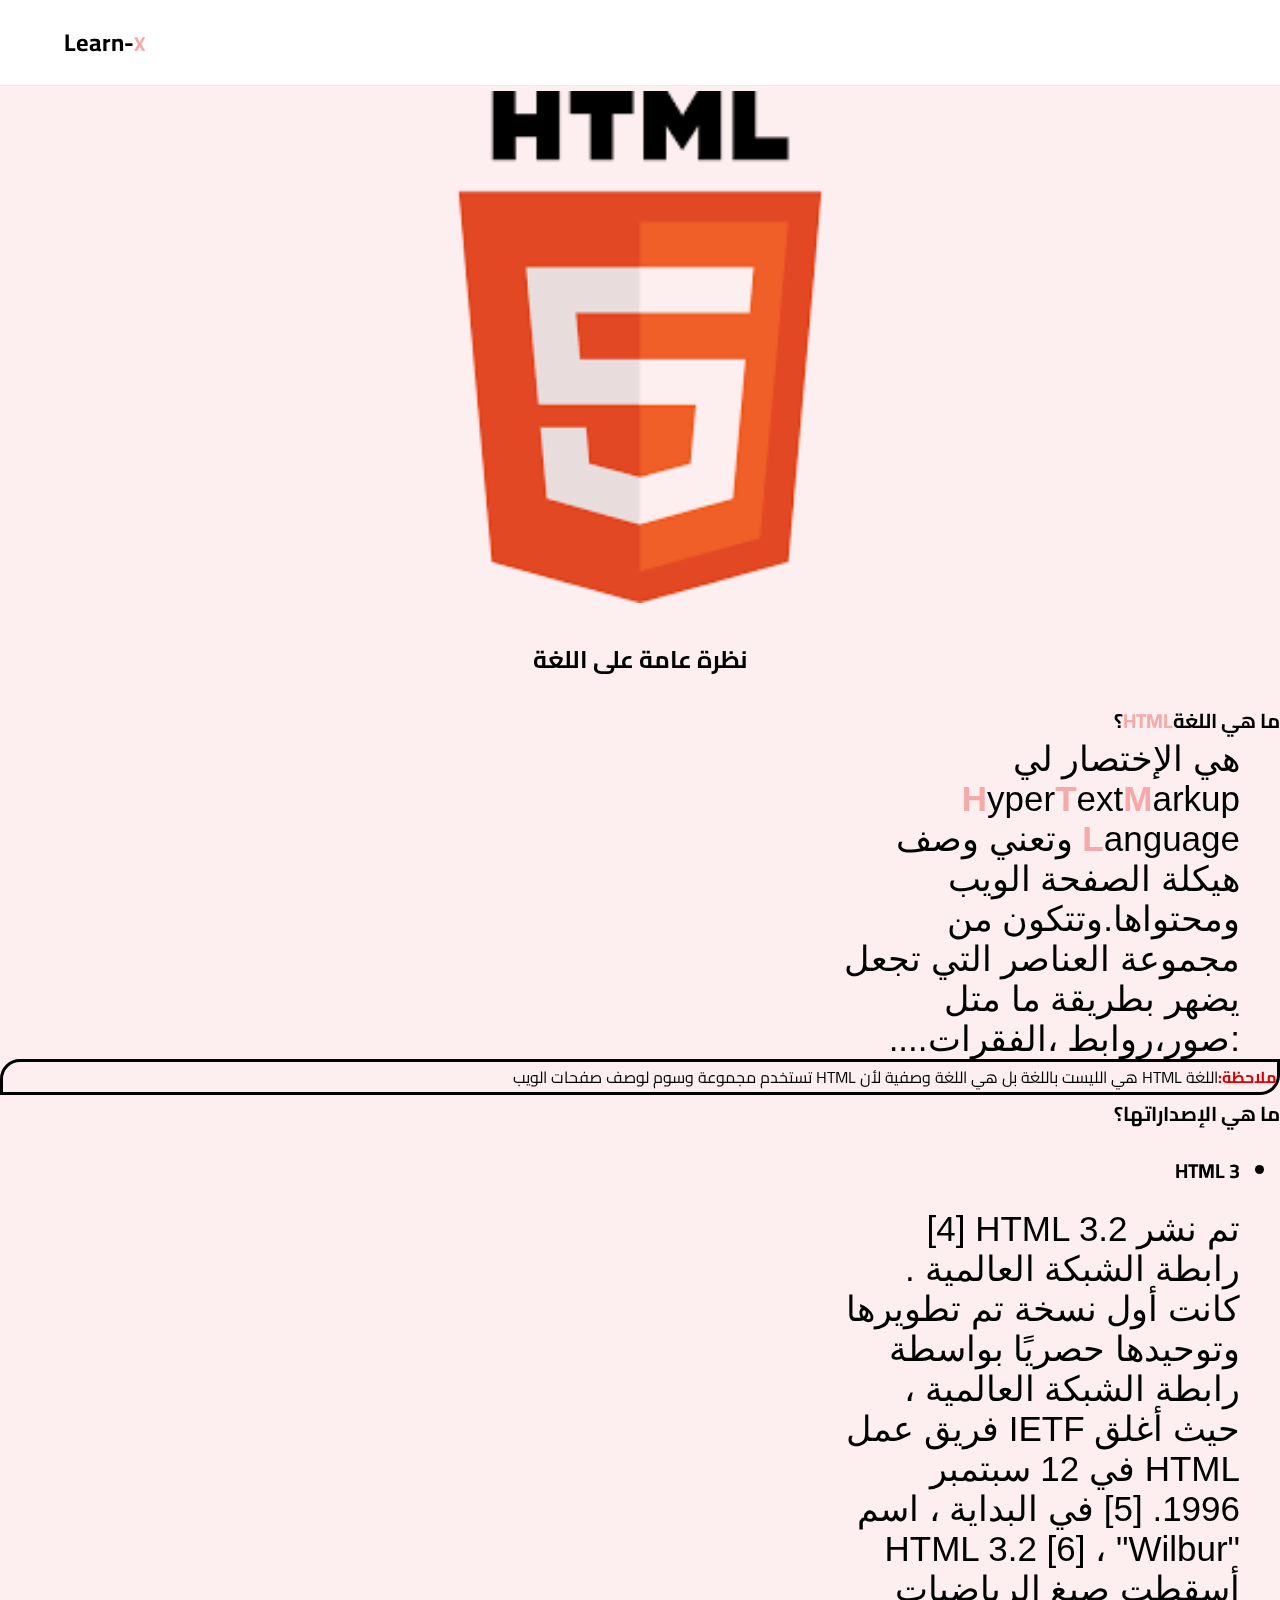
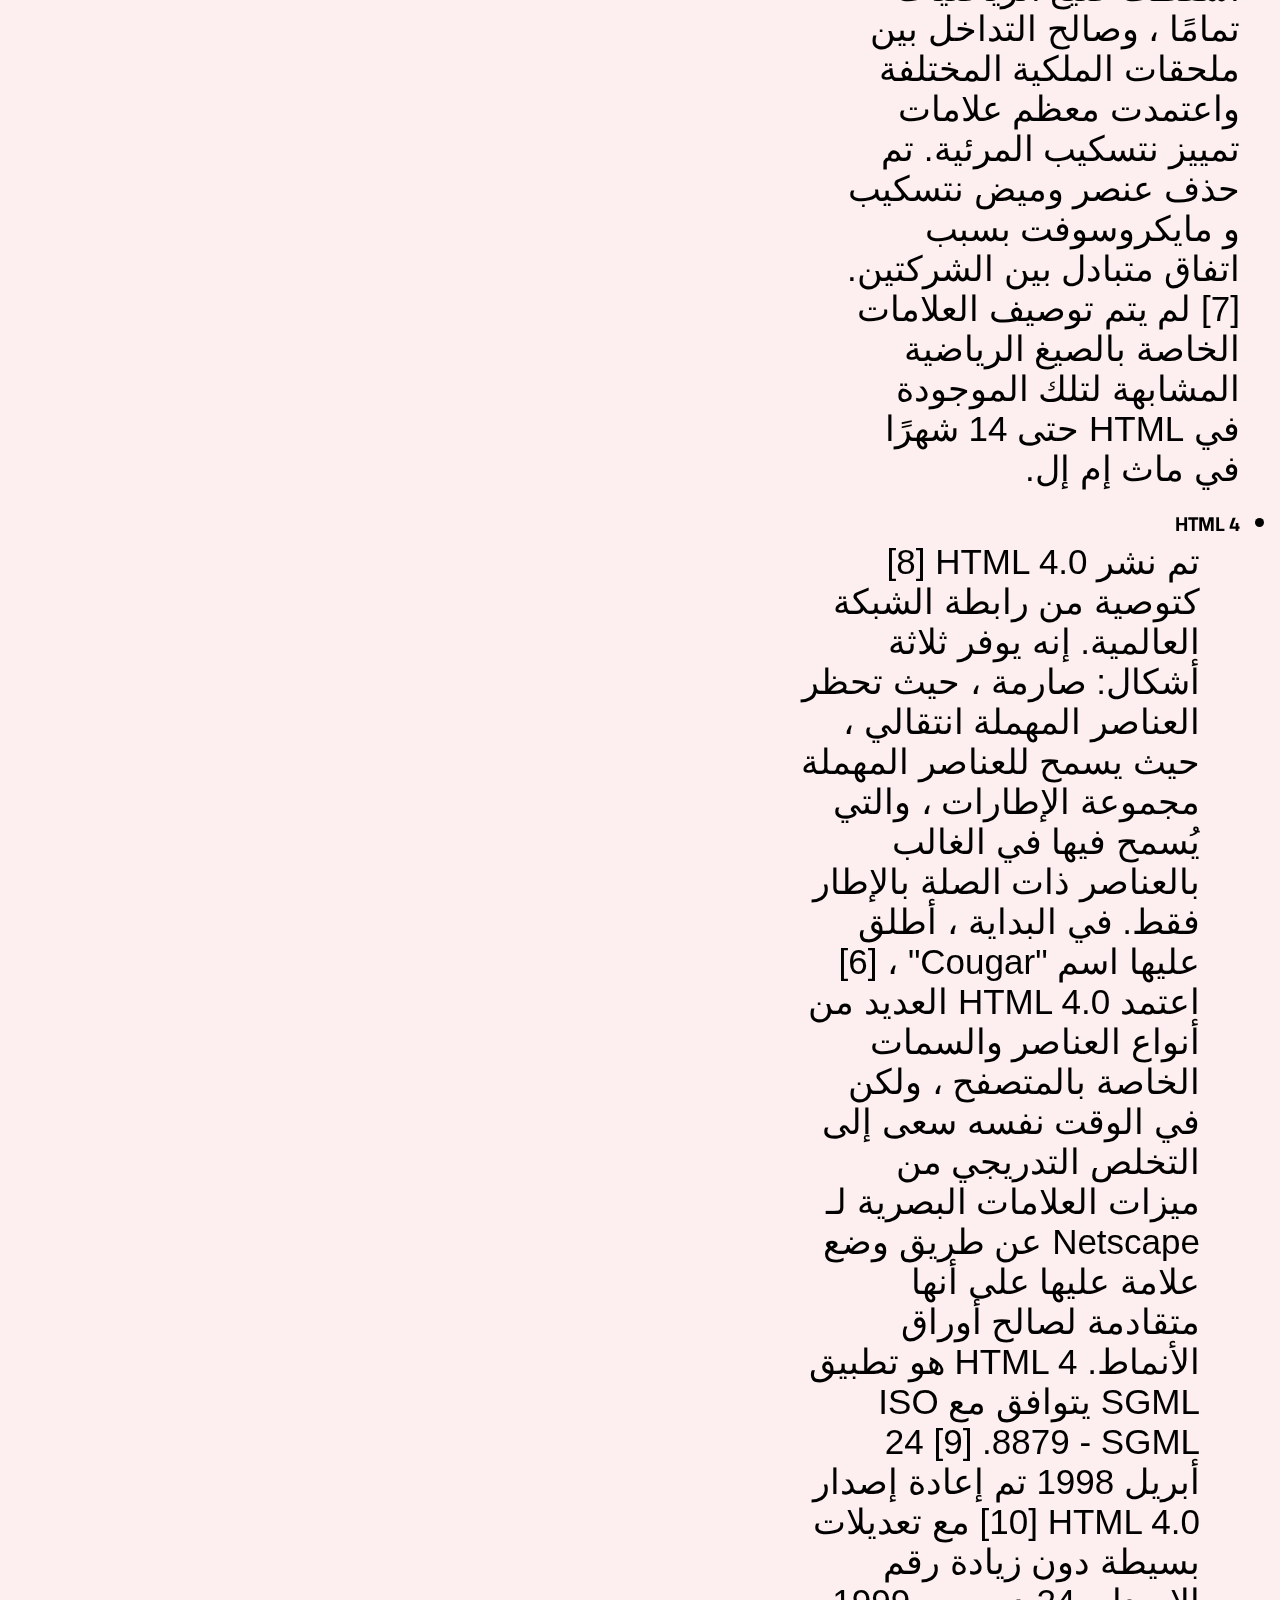
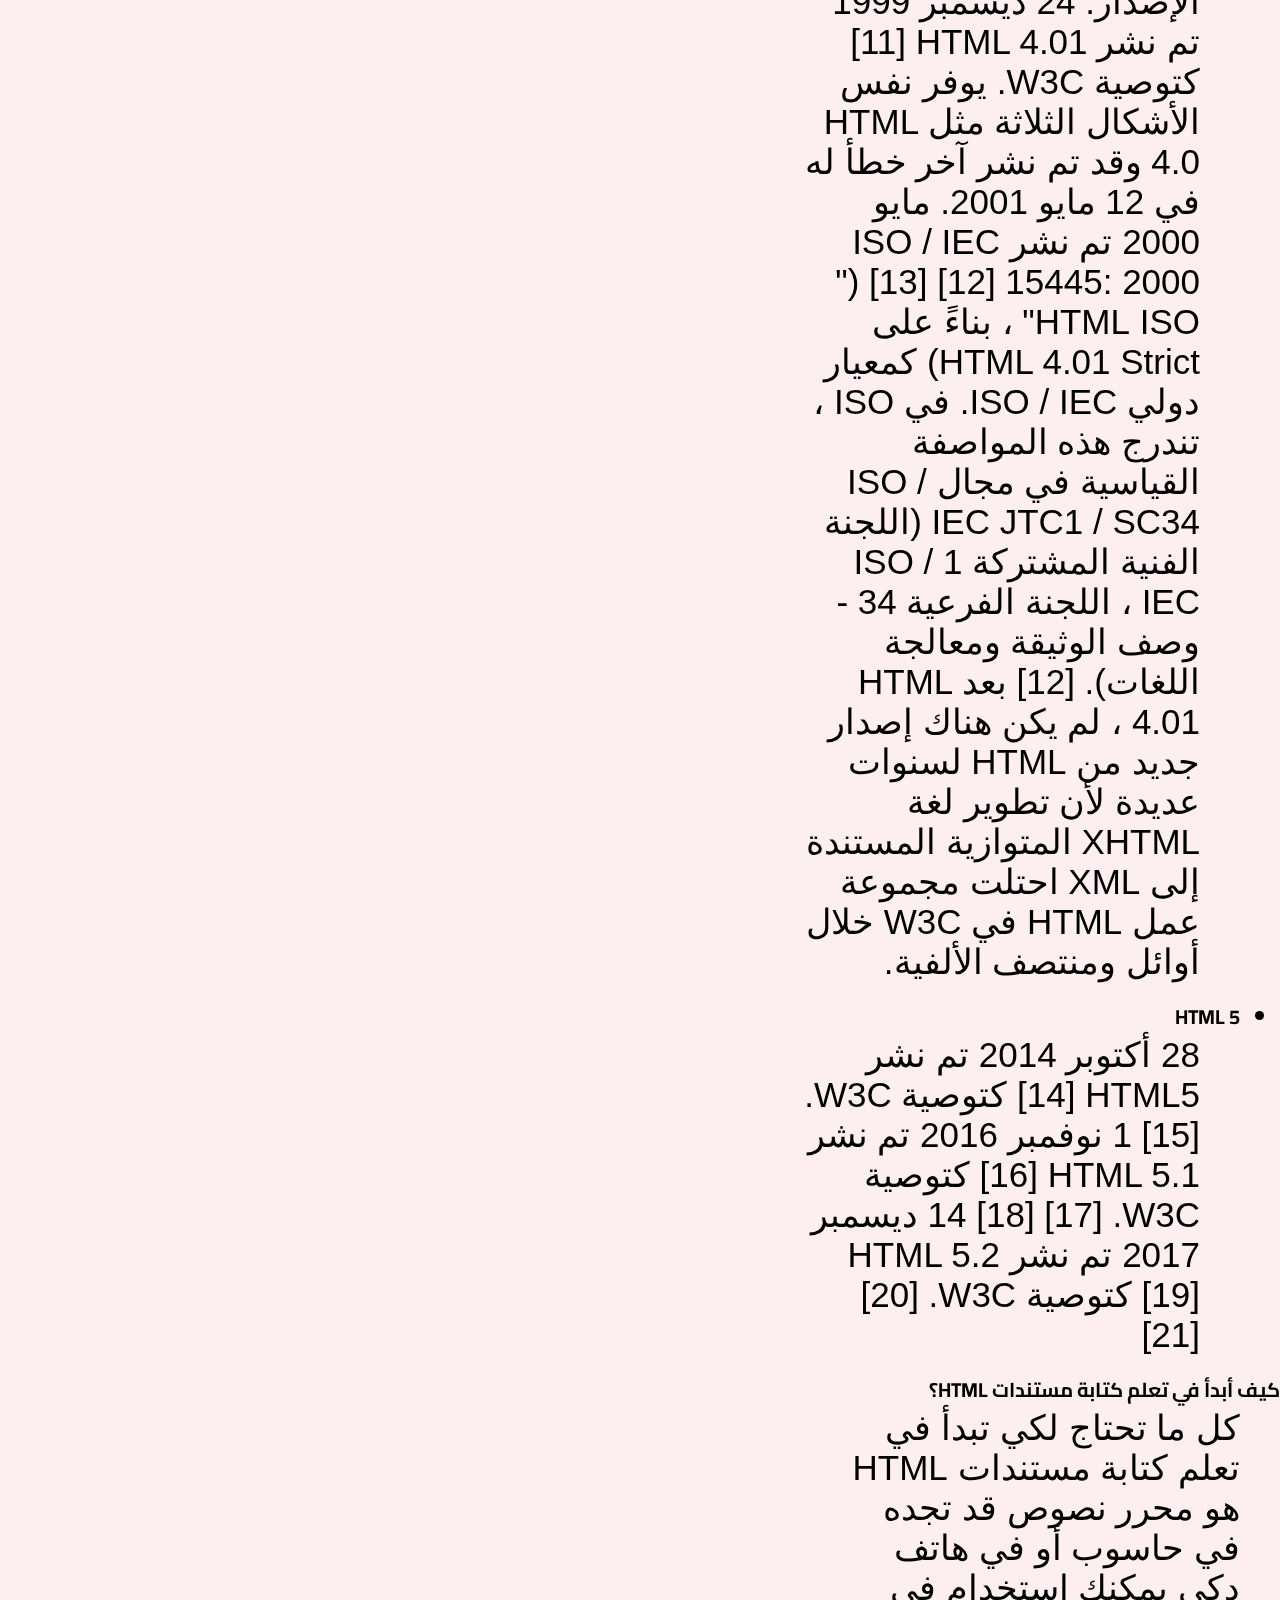
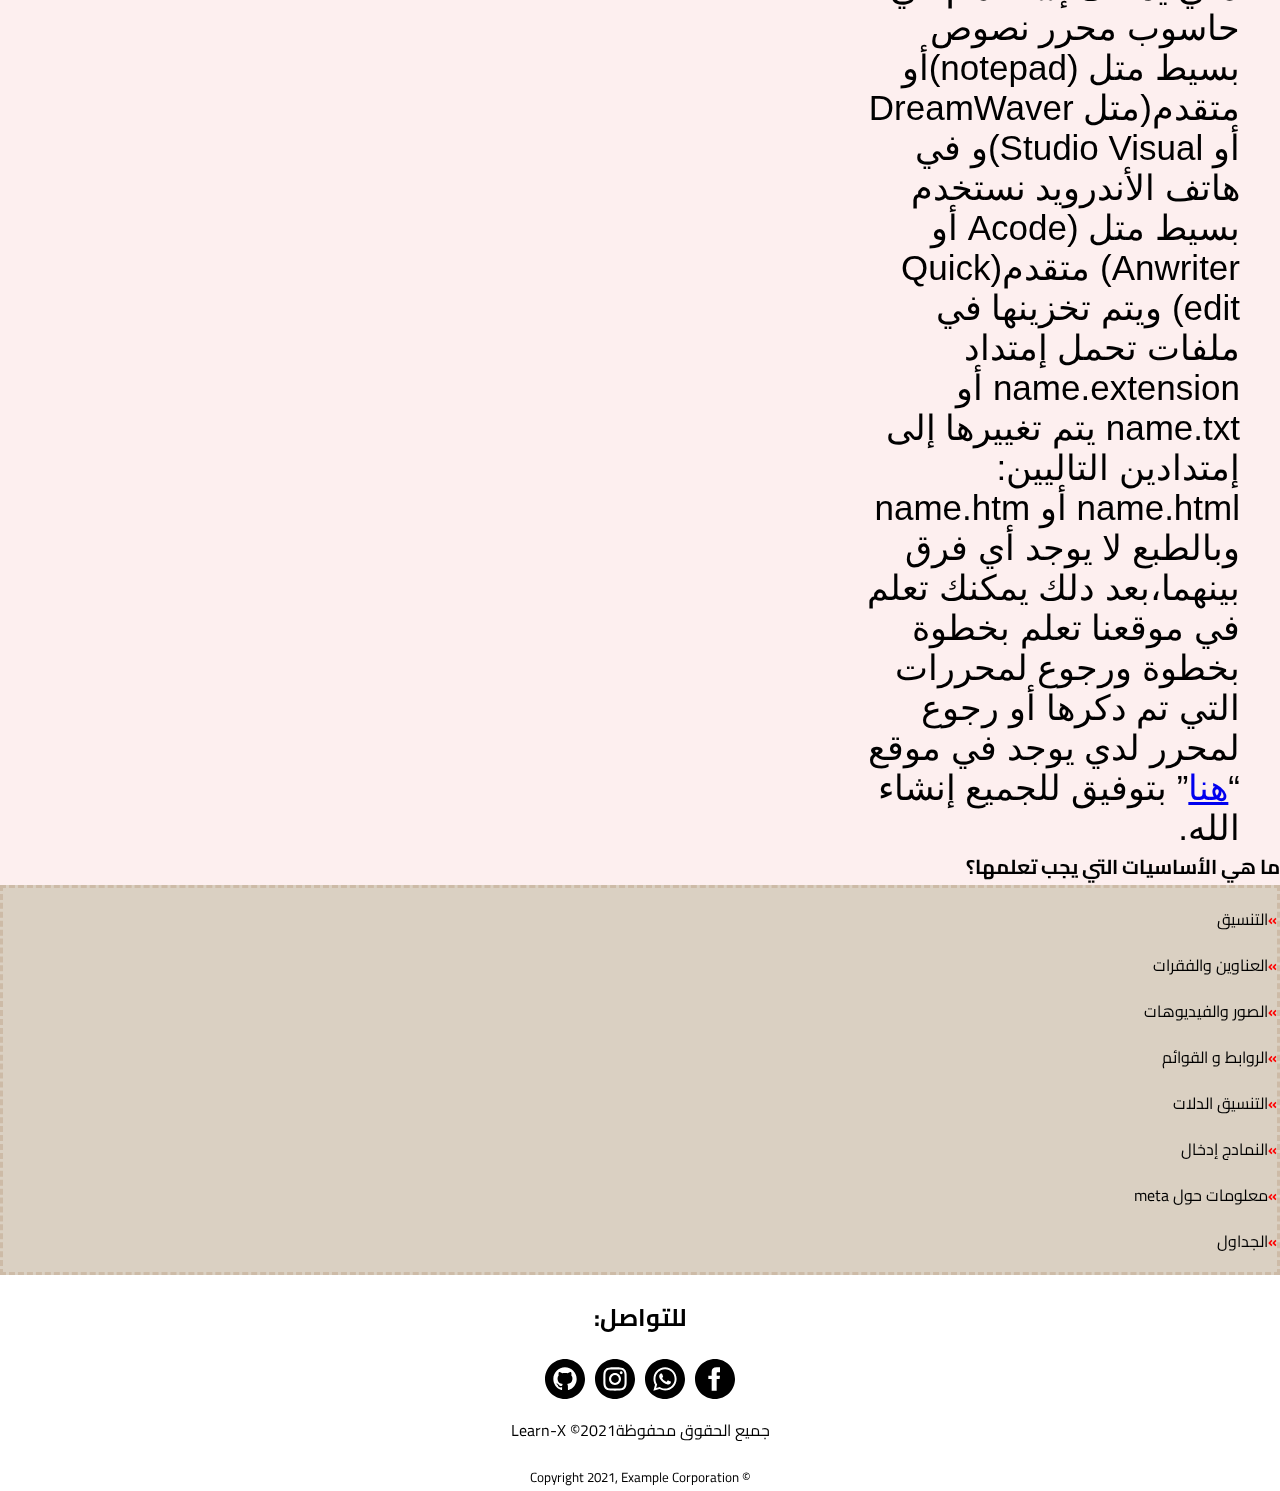
<file: index2.html>
<!DOCTYPE HTMl>
<html>
<head>
	<title>Learn-x html5</title>
 <meta charset="UTF-8">
  <meta name="description" content="Learn-x:تعلم اللغة Html أخر إصدار"/>
  <meta name="viewport" content="width=device-width, initial-scale=1.0">
  	<meta name="keywords"content="learn-x,لغة البرمجة,تعلم لغة تأشير النص الفائق,تعلم لغة html,تعلم html5,تعلم html و css,كورس html,دورة html,دورة تعلم html,تعلم html من الصفر حتى الاحتراف,تعليم لغة html,شرح html,تعلم html في فيديو واحد,أتش تي أم أل 5,تعلم html من الصفر,html للمبتدئين,تعلم html من الهاتف,تعلم html على الهاتف,أتش تي أم أل تعلم,تعلم لغة تأشير النص الفائق,تعلم لغة تأشير النص الفائق,تعلم html5 من الصفر,كورس تعلم html,تعلم ال html,تعليم html,تعلم,لغة html,تعليم,دروس أتش تي أم أل,شرح html بالعربي,دروس أتش تي أم أل,أتش تي أم أل تعلم لغة,أتش تي أم أل المغلق"/>
 	<!------Font Awesome------>
 <link rel="stylesheet" href="https://cdnjs.cloudflare.com/ajax/libs/font-awesome/5.15.4/css/all.min.css"/>
 <!-------Style Css------->
 <link rel="stylesheet"href="css/style2.css">
 	<!-------Font Google------->
 <link rel="preconnect" href="https://fonts.googleapis.com">
<link rel="preconnect" href="https://fonts.gstatic.com" crossorigin>
<link href="https://fonts.googleapis.com/css2?family=Cairo&display=swap" rel="stylesheet">
<!------Logo web------>
	<link rel="icon" href="icon-web.jpg"/>
	<link rel="shortcut icon" href="icon-web.jpg"/>
	<link rel="apple-touch-icon" href="icon-web.jpg"/>
  </head>
  <body dir="rtl">
  	<div class="background">
  	    <div class="group">
        <h2 class="h2">Learn-<b>X</b></h2>
        </div>
        <div class="first">
        	<center><img  class="photo"SRC="image/dd.png"alt="photo" ></center>
        <center><h2 class="header">نظرة عامة على اللغة</h2></center>
        	<dt>ما هي اللغة<b class="b">HTML</b>؟</dt>
        <dd>هي الإختصار لي <strong>H</strong>yper<strong>T</strong>ext<strong>M</strong>arkup<strong> L</strong>anguage وتعني وصف هيكلة الصفحة الويب ومحتواها.وتتكون من مجموعة العناصر التي تجعل يضهر بطريقة ما متل :صور،روابط ،الفقرات....</dd>
        <div class="comment"><strong class="come">ملاحظة:</strong>اللغة HTML هي الليست باللغة بل هي اللغة وصفية لأن HTML تستخدم مجموعة وسوم لوصف صفحات الويب </div>
        <dt> ما هي الإصداراتها؟</dt>
        <dt>
        	<ul>
        	<li>HTML 3</li>
        </dt>
        <dd>
تم نشر HTML 3.2 ‏[4] رابطة الشبكة العالمية . كانت أول نسخة تم تطويرها وتوحيدها حصريًا بواسطة رابطة الشبكة العالمية ، حيث أغلق IETF فريق عمل HTML في 12 سبتمبر 1996. [5]
في البداية ، اسم "Wilbur" ، ‏[6] HTML 3.2 أسقطت صيغ الرياضيات تمامًا ، وصالح التداخل بين ملحقات الملكية المختلفة واعتمدت معظم علامات تمييز نتسكيب المرئية. تم حذف عنصر وميض نتسكيب و مايكروسوفت بسبب اتفاق متبادل بين الشركتين. [7] لم يتم توصيف العلامات الخاصة بالصيغ الرياضية المشابهة لتلك الموجودة في HTML حتى 14 شهرًا في ماث إم إل.</dd>
</ul>
<ul>
<dt>
<li>HTML 4‏</li>
</dt>
<dd>
تم نشر HTML 4.0 ‏[8] كتوصية من رابطة الشبكة العالمية. إنه يوفر ثلاثة أشكال:
صارمة ، حيث تحظر العناصر المهملة
انتقالي ، حيث يسمح للعناصر المهملة
مجموعة الإطارات ، والتي يُسمح فيها في الغالب بالعناصر ذات الصلة بالإطار فقط.
في البداية ، أطلق عليها اسم "Cougar" ، ‏[6] اعتمد HTML 4.0 العديد من أنواع العناصر والسمات الخاصة بالمتصفح ، ولكن في الوقت نفسه سعى إلى التخلص التدريجي من ميزات العلامات البصرية لـ Netscape عن طريق وضع علامة عليها على أنها متقادمة لصالح أوراق الأنماط. HTML 4 هو تطبيق SGML يتوافق مع ISO 8879   - SGML. ‏[9]
24 أبريل 1998
تم إعادة إصدار HTML 4.0 ‏[10] مع تعديلات بسيطة دون زيادة رقم الإصدار.
24 ديسمبر 1999
تم نشر HTML 4.01 ‏[11] كتوصية W3C. يوفر نفس الأشكال الثلاثة مثل HTML 4.0 وقد تم نشر آخر خطأ له في 12 مايو 2001.
مايو 2000
تم نشر ISO / IEC 15445: 2000 ‏[12] [13] (" ISO‏ HTML" ، بناءً على HTML 4.01 Strict) كمعيار دولي ISO / IEC. في ISO ، تندرج هذه المواصفة القياسية في مجال ISO / IEC JTC1 / SC34‏ (اللجنة الفنية المشتركة 1 ISO / IEC ، اللجنة الفرعية 34   - وصف الوثيقة ومعالجة اللغات). [12]
بعد HTML 4.01 ، لم يكن هناك إصدار جديد من HTML لسنوات عديدة لأن تطوير لغة XHTML المتوازية المستندة إلى XML احتلت مجموعة عمل HTML في W3C خلال أوائل ومنتصف الألفية.</dd>
</ul>
<ul>
	<dt>
		<li>HTML 5‏</li>
		</dt>
		<dd>28 أكتوبر 2014
تم نشر HTML5 ‏[14] كتوصية W3C. ‏[15]
1 نوفمبر 2016
تم نشر HTML 5.1 ‏[16] كتوصية W3C. ‏[17] [18]
14 ديسمبر 2017
تم نشر HTML 5.2 ‏[19] كتوصية W3C. ‏[20] [21]
</dd>
</ul>
<dt>كيف أبدأ  في تعلم كتابة مستندات HTML؟</dt>
	<dd>كل ما تحتاج  لكي تبدأ في تعلم  كتابة مستندات HTML هو محرر نصوص قد تجده في حاسوب أو في هاتف دكي يمكنك إستخدام في حاسوب محرر نصوص بسيط متل (notepad)أو متقدم(متل DreamWaver أو Studio Visual)و في هاتف الأندرويد نستخدم بسيط متل (Acode أو Anwriter) متقدم(Quick edit) ويتم تخزينها في ملفات تحمل إمتداد name.extension أو name.txt يتم تغييرها إلى إمتدادين التاليين: name.html أو name.htm وبالطبع لا يوجد أي  فرق بينهما،بعد دلك يمكنك تعلم في موقعنا  تعلم بخطوة بخطوة ورجوع  لمحررات التي تم دكرها أو رجوع لمحرر لدي يوجد في موقع <q><a href="#">هنا</a></q>
بتوفيق للجميع إنشاء الله.</dd>
<dt>ما هي الأساسيات التي يجب تعلمها؟</dt>
	<div class="list">
		<p><span>»</span>التنسيق</p>
		<p><span>»</span>العناوين والفقرات</p>
		<p><span>»</span>الصور والفيديوهات</p>
		 <p><span>»</span>الروابط و القوائم</p>
		 <p><span>»</span>التنسيق الدلات</p>
		<p><span>»</span>النمادج إدخال</p>
		<p><span>»</span>معلومات حول meta</p>
		 <p><span>»</span>الجداول</p>
		</div>
		</div>
		<div class="Share">
		           <h2 class="head" >للتواصل:</h2>
                                          <div class="svgs">
                                           <svg xmlns="http://www.w3.org/2000/svg" width="40" height="40" viewBox="0 0 24 24"><path d="M12 0c-6.627 0-12 5.373-12 12s5.373 12 12 12 12-5.373 12-12-5.373-12-12-12zm3 8h-1.35c-.538 0-.65.221-.65.778v1.222h2l-.209 2h-1.791v7h-3v-7h-2v-2h2v-2.308c0-1.769.931-2.692 3.029-2.692h1.971v3z"/></svg>
                                           <svg xmlns="http://www.w3.org/2000/svg" width="40" height="40" viewBox="0 0 24 24"><path d="M12.031 6.172c-3.181 0-5.767 2.586-5.768 5.766-.001 1.298.38 2.27 1.019 3.287l-.582 2.128 2.182-.573c.978.58 1.911.928 3.145.929 3.178 0 5.767-2.587 5.768-5.766.001-3.187-2.575-5.77-5.764-5.771zm3.392 8.244c-.144.405-.837.774-1.17.824-.299.045-.677.063-1.092-.069-.252-.08-.575-.187-.988-.365-1.739-.751-2.874-2.502-2.961-2.617-.087-.116-.708-.94-.708-1.793s.448-1.273.607-1.446c.159-.173.346-.217.462-.217l.332.006c.106.005.249-.04.39.298.144.347.491 1.2.534 1.287.043.087.072.188.014.304-.058.116-.087.188-.173.289l-.26.304c-.087.086-.177.18-.076.354.101.174.449.741.964 1.201.662.591 1.221.774 1.394.86s.274.072.376-.043c.101-.116.433-.506.549-.68.116-.173.231-.145.39-.087s1.011.477 1.184.564.289.13.332.202c.045.072.045.419-.1.824zm-3.423-14.416c-6.627 0-12 5.373-12 12s5.373 12 12 12 12-5.373 12-12-5.373-12-12-12zm.029 18.88c-1.161 0-2.305-.292-3.318-.844l-3.677.964.984-3.595c-.607-1.052-.927-2.246-.926-3.468.001-3.825 3.113-6.937 6.937-6.937 1.856.001 3.598.723 4.907 2.034 1.31 1.311 2.031 3.054 2.03 4.908-.001 3.825-3.113 6.938-6.937 6.938z"/></svg>
                                           <svg xmlns="http://www.w3.org/2000/svg" width="40" height="40" viewBox="0 0 24 24"><path d="M14.829 6.302c-.738-.034-.96-.04-2.829-.04s-2.09.007-2.828.04c-1.899.087-2.783.986-2.87 2.87-.033.738-.041.959-.041 2.828s.008 2.09.041 2.829c.087 1.879.967 2.783 2.87 2.87.737.033.959.041 2.828.041 1.87 0 2.091-.007 2.829-.041 1.899-.086 2.782-.988 2.87-2.87.033-.738.04-.96.04-2.829s-.007-2.09-.04-2.828c-.088-1.883-.973-2.783-2.87-2.87zm-2.829 9.293c-1.985 0-3.595-1.609-3.595-3.595 0-1.985 1.61-3.594 3.595-3.594s3.595 1.609 3.595 3.594c0 1.985-1.61 3.595-3.595 3.595zm3.737-6.491c-.464 0-.84-.376-.84-.84 0-.464.376-.84.84-.84.464 0 .84.376.84.84 0 .463-.376.84-.84.84zm-1.404 2.896c0 1.289-1.045 2.333-2.333 2.333s-2.333-1.044-2.333-2.333c0-1.289 1.045-2.333 2.333-2.333s2.333 1.044 2.333 2.333zm-2.333-12c-6.627 0-12 5.373-12 12s5.373 12 12 12 12-5.373 12-12-5.373-12-12-12zm6.958 14.886c-.115 2.545-1.532 3.955-4.071 4.072-.747.034-.986.042-2.887.042s-2.139-.008-2.886-.042c-2.544-.117-3.955-1.529-4.072-4.072-.034-.746-.042-.985-.042-2.886 0-1.901.008-2.139.042-2.886.117-2.544 1.529-3.955 4.072-4.071.747-.035.985-.043 2.886-.043s2.14.008 2.887.043c2.545.117 3.957 1.532 4.071 4.071.034.747.042.985.042 2.886 0 1.901-.008 2.14-.042 2.886z"/></svg>
                                           <svg xmlns="http://www.w3.org/2000/svg" width="40" height="40" viewBox="0 0 24 24"><path d="M12 0c-6.627 0-12 5.373-12 12s5.373 12 12 12 12-5.373 12-12-5.373-12-12-12zm2.218 18.616c-.354.069-.468-.149-.468-.336v-1.921c0-.653-.229-1.079-.481-1.296 1.56-.173 3.198-.765 3.198-3.454 0-.765-.273-1.389-.721-1.879.072-.177.312-.889-.069-1.853 0 0-.587-.188-1.923.717-.561-.154-1.159-.231-1.754-.234-.595.003-1.193.08-1.753.235-1.337-.905-1.925-.717-1.925-.717-.379.964-.14 1.676-.067 1.852-.448.49-.722 1.114-.722 1.879 0 2.682 1.634 3.282 3.189 3.459-.2.175-.381.483-.444.936-.4.179-1.413.488-2.037-.582 0 0-.37-.672-1.073-.722 0 0-.683-.009-.048.426 0 0 .46.215.777 1.024 0 0 .405 1.25 2.353.826v1.303c0 .185-.113.402-.462.337-2.782-.925-4.788-3.549-4.788-6.641 0-3.867 3.135-7 7-7s7 3.133 7 7c0 3.091-2.003 5.715-4.782 6.641z"/></svg>
                                           </div>
                                           <footer>
                                           	<p>جميع الحقوق محفوظة2021© Learn-X</p>
 <small>&copy; Copyright 2021, Example Corporation</small>
</footer>
	</body>
	</html>
</file>
<file: css/style2.css>
/*first stage*/
body{
	padding:0;
	margin:0;
	font-family:"Cairo", sans-serif;
	}
		.group{
			display:flex;
			align-items: center;
			border:solid 1px #eee;
			border-top:5px;
			border-right:5px;
			border-left:5px;
			box-shadow:2px 2px 5px #000;
			background-color:#fff;
			}
			background {
				background-color:#fdefef;
				}
		.h2{
          margin-left:5%;
          flex-basis:100%;
          text-align:left;
          }
          b{
          color: #f6a9a9;
          font-size:20px;
          font-weight:bold;
           }
           strong{
           	color: #f6a9a9;
           	}
           /*second stage*/
           .photo{
           	width:200px;
               margin:5px auto;
               mix-blend-mode: multiply;
           	}
           dt{
           	font-weight:bold;
               font-size:20px;
           	}
           .first{
           	background-color:#fdefef;
           	}
           .b{
          	color: #f6a9a9;
          font-size:20px;
           	}
           /*list*/
           .list{
           	border:dashed 3px #cdbba7;
           background-color:#dad0c2;
           height:auto;
           	}
           .list span{
           	color:red;
           font-weight:bold;
           	}
           .come{
           	color:#D70002;
           	}
           .comment {
           color: black;
           border:solid;
           border-radius:20px 0px 20px;
           	}
           .svgs{
           	display: flex;
           	flex-direction:row;
                align-items: center;
                justify-content: center;
           	}
           .head{
           	text-align: center;
           	}
           .share{
           	background-color:#3D087B;
           color: white;
           	}
           SVG{
           	flex-basis:50px;
           	}
           @media (min-width:900px){
           	dd{
           	width:400px;
           font-size:35px;
           font-family:sans-serif;
           	}
           .photo{
           	width:40%;
               margin:5px auto;
               mix-blend-mode: multiply;
           	}
           	}
           footer{
           	text-align: center;
           	}
</file>
